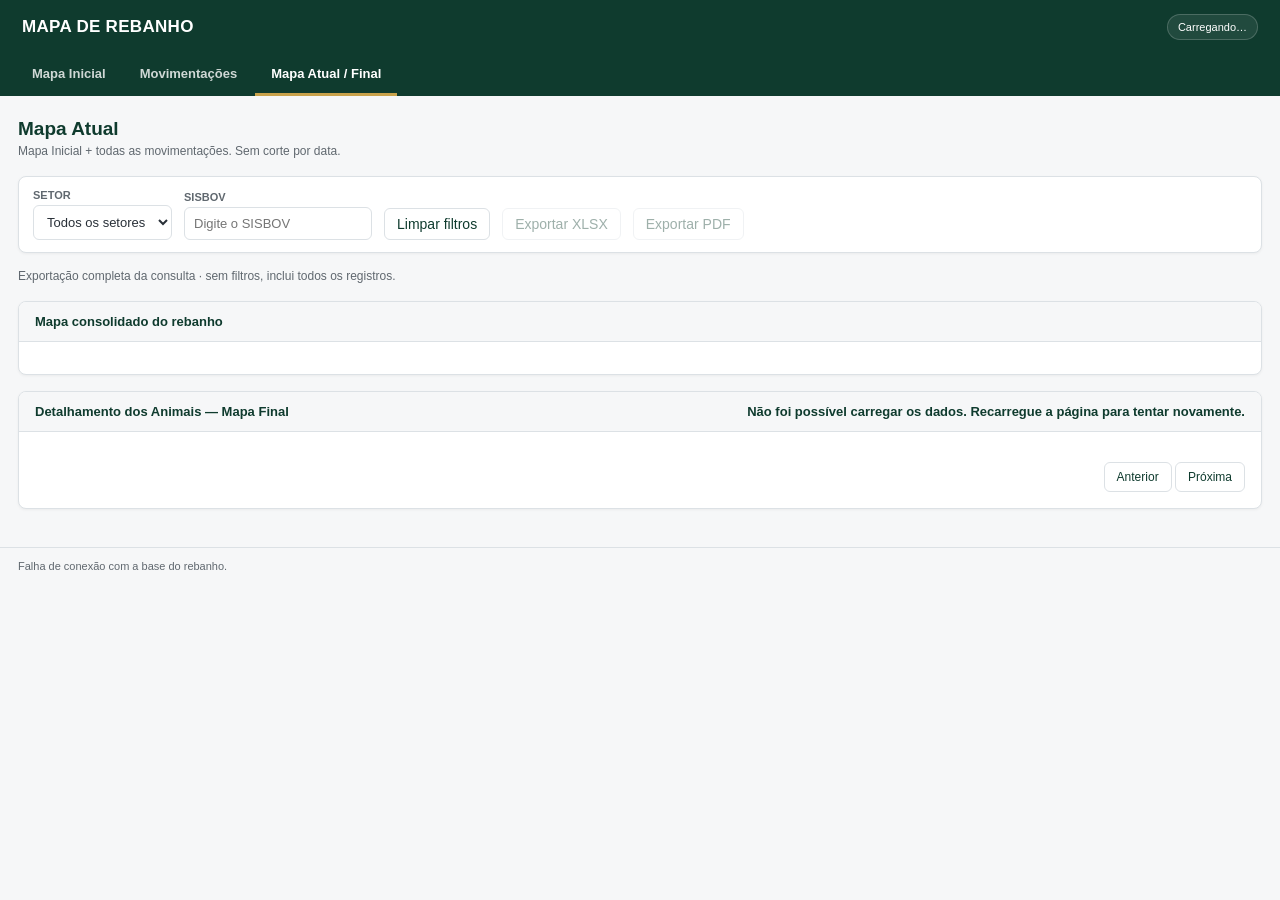
<file: índex.html>
<!doctype html><html lang="pt-BR"><head><meta charset="utf-8"><meta name="viewport" content="width=device-width,initial-scale=1"><title>Mapa de Rebanho | Fazenda Bodoquena</title><style>
:root{--brand:#0f3b2e;--surface:#f6f7f8;--subtotal:#e9ecef;--hover:#eef0f2;--line:#dce1e5;--text:#293038;--muted:#60686f}body{margin:0;background:var(--surface)}#rebanho-original{min-height:100vh}#rebanho-original main{max-width:1440px;margin:auto}</style></head><body><div id="rebanho-original">
<style>
#rebanho-original{font:14px -apple-system,BlinkMacSystemFont,"Segoe UI",Arial,sans-serif;background:var(--surface);color:var(--text)}#rebanho-original *{box-sizing:border-box}#rebanho-original header{background:var(--brand);color:white;padding:14px 22px;display:flex;justify-content:space-between;align-items:center;gap:12px}#rebanho-original h1{color:#ffffff!important;font-size:17px;letter-spacing:.3px;margin:0}#rebanho-original header p{font-size:11px;color:#c9a24b;margin:3px 0;text-transform:uppercase;letter-spacing:.4px}#rebanho-original .pill{font-size:11px;padding:6px 10px;border-radius:20px;border:1px solid #ffffff30;background:#ffffff14}#rebanho-original nav{background:var(--brand);display:flex;flex-wrap:wrap;padding:0 16px;gap:2px}#rebanho-original button{font:inherit;border-radius:6px;border:1px solid var(--line);background:white;color:var(--brand);padding:7px 12px}#rebanho-original nav button{border:0;border-radius:0;border-bottom:3px solid transparent;background:transparent;color:#ffffffcc;font-size:13px;font-weight:600;padding:12px 16px}#rebanho-original nav button[aria-pressed=true]{border-bottom-color:#c9a24b;color:white}#rebanho-original main{padding:22px 18px}#rebanho-original h2{font-size:19px;color:var(--brand);margin:0 0 4px}#rebanho-original .sub{font-size:12px;color:var(--muted);margin:0 0 18px}#rebanho-original .toolbar{display:flex;flex-wrap:wrap;gap:12px;align-items:end;padding:12px 14px;margin-bottom:16px;background:white;border:1px solid var(--line);border-radius:8px;box-shadow:0 1px 3px #0000000d}#rebanho-original label{display:flex;flex-direction:column;gap:4px;font-size:11px;font-weight:600;color:var(--muted)}#rebanho-original input,#rebanho-original select{font:13px Arial,sans-serif;padding:8px 9px;border:1px solid var(--line);border-radius:6px;background:white;color:var(--text);max-width:100%}#rebanho-original .panel{background:white;border:1px solid var(--line);border-radius:8px;box-shadow:0 1px 3px #0000000d;margin-bottom:16px;overflow:hidden}#rebanho-original .panelhead{padding:12px 16px;background:var(--surface);border-bottom:1px solid var(--line);display:flex;justify-content:space-between;gap:8px;flex-wrap:wrap;font-size:13px;color:var(--brand);font-weight:600}#rebanho-original .panelbody{padding:16px}#rebanho-original .wrap{overflow-x:auto}#rebanho-original table{border-collapse:collapse;width:100%;font-size:12px;font-variant-numeric:tabular-nums}#rebanho-original th{background:var(--brand);color:white;font-size:11px;padding:9px 10px;text-align:left;white-space:nowrap}#rebanho-original td{padding:8px 10px;border-bottom:1px solid var(--line);white-space:nowrap}#rebanho-original .map th,#rebanho-original .map td{text-align:center;border:1px solid var(--line);padding:7px 9px}#rebanho-original .map .second th{background:var(--brand)}#rebanho-original .map .label{text-align:left;background:var(--surface);font-weight:600}#rebanho-original .map .bioma{background:var(--brand);color:white;font-size:11px;font-weight:600}#rebanho-original .subtotal{background:var(--subtotal);font-weight:600}#rebanho-original .total td{background:var(--brand);color:white;font-weight:700}#rebanho-original tbody tr:hover{background:var(--subtotal)}#rebanho-original .pager{display:flex;gap:10px;align-items:center;justify-content:space-between;flex-wrap:wrap;margin-top:14px;font-size:12px}#rebanho-original button:disabled{opacity:.4}#rebanho-original .sisbov{color:var(--brand);font-weight:600}#rebanho-original footer{font-size:11px;color:var(--muted);border-top:1px solid var(--line);padding:12px 18px}#rebanho-original [hidden]{display:none!important}@media(max-width:600px){#rebanho-original header{padding:14px}#rebanho-original main{padding:14px 10px}#rebanho-original header .pill{display:none}#rebanho-original nav{padding:0 4px}#rebanho-original nav button{padding:12px 10px}#rebanho-original input,#rebanho-original select{font-size:16px}#rebanho-original button{min-height:44px}}
#rebanho-original .map{border-collapse:separate;border-spacing:0}
#rebanho-original .map th,#rebanho-original .map td{border:0}
#rebanho-original .map tbody tr:not(.total) td{border-bottom:1px solid var(--line)}
#rebanho-original .map tbody tr:not(.total) td.bioma{border-bottom-color:#ffffff26}
#rebanho-original .map td.sex-start{border-left:1px solid var(--line)}
#rebanho-original .map thead tr:first-child th:nth-child(4),#rebanho-original .map thead tr:first-child th:nth-child(5),#rebanho-original .map thead tr.second th:nth-child(6){border-left:1px solid #ffffff26}
#rebanho-original .map tbody tr:not(.total):nth-child(even) td:not(.bioma):not(.subtotal){background:var(--surface)}
#rebanho-original .map tbody tr:not(.total):hover td:not(.bioma){background:var(--hover)}
#rebanho-original .map .total td{border-top:2px solid #c9a24b;border-bottom:0}
#rebanho-original .map .subtotal{background:var(--subtotal)}
#rebanho-original .map th.bioma{vertical-align:middle;background:var(--brand);color:#fff;font-size:13px;letter-spacing:.5px;padding:12px 14px;min-width:105px;border-right:3px solid #c9a24b;text-transform:uppercase}
#rebanho-original .map tr.group-start:not(:first-child)>*{border-top:2px solid var(--line)}
</style>
<header><div><h1>MAPA DE REBANHO</h1></div><span class="pill">Carregando…</span></header>
<nav aria-label="Telas de consulta"><button data-view="inicial" aria-pressed="false">Mapa Inicial</button><button data-view="mov" aria-pressed="false">Movimentações</button><button data-view="final" aria-pressed="true">Mapa Atual / Final</button></nav>
<main><h2 id="ro-title">Mapa Atual</h2><p class="sub" id="ro-sub">Mapa Inicial + todas as movimentações. Sem corte por data.</p>
<div class="toolbar"><label>SETOR<select id="ro-sector"><option value="">Todos os setores</option></select></label><label>SISBOV<input id="ro-search" type="search" placeholder="Digite o SISBOV"></label><label id="ro-type-label" hidden>TIPO<select id="ro-type"><option value="">Todos os tipos</option></select></label><button id="ro-clear">Limpar filtros</button><button id="ro-xlsx">Exportar XLSX</button><button id="ro-pdf">Exportar PDF</button></div><p class="sub" id="ro-export-status" role="status">Exportação completa da consulta · sem filtros, inclui todos os registros.</p>
<section class="panel" id="ro-map-panel"><div class="panelhead"><span>Mapa consolidado do rebanho</span><span id="ro-count"></span></div><div class="panelbody"><div class="wrap" id="ro-map"></div></div></section>
<section class="panel"><div class="panelhead"><span id="ro-list-title">Detalhamento dos Animais — Mapa Final</span><span id="ro-list-count" aria-live="polite">Carregando dados…</span></div><div class="panelbody"><div class="wrap" id="ro-list"></div><div class="pager"><span id="ro-page-count"></span><div><button id="ro-prev">Anterior</button> <button id="ro-next">Próxima</button></div></div></div></section>
</main><footer>Carregando dados do rebanho…</footer>

<script>
(async()=>{const root=document.getElementById('rebanho-original'),q=s=>root.querySelector(s);try{let data, currentHash='', loading=false;
const endpoint='https://ernbxfwhfqsriklqruhn.supabase.co/functions/v1/rebanho-publico';
const publicKey='eyJhbGciOiJIUzI1NiIsInR5cCI6IkpXVCJ9.eyJpc3MiOiJzdXBhYmFzZSIsInJlZiI6ImVybmJ4ZndoZnFzcmlrbHFydWhuIiwicm9sZSI6ImFub24iLCJpYXQiOjE3ODgyMDM1ODEsImV4cCI6MjEwMzc3OTU4MX0.CDtA8MmEMLK0nPNI8os_SwqhTD7m8MljjNUNAxROEW4';
async function fetchData(){
 const r=await fetch(endpoint+(currentHash?'?hash='+encodeURIComponent(currentHash):''),{headers:{apikey:publicKey,Authorization:'Bearer '+publicKey},signal:AbortSignal.timeout(65000)});
 if(!r.ok)throw new Error('Dados indisponíveis ('+r.status+').');
 const result=await r.json();
 if(result.data){data=result.data;currentHash=result.meta.hash;}
 if(!data)throw new Error('Nenhuma base disponível.');
 q('footer').textContent='Base de '+data.dataFinal.split('-').reverse().join('/')+' · '+(result.meta.desatualizado?'Última versão salva · ':'Sincronizada em ')+new Date(result.meta.atualizadoEm).toLocaleString('pt-BR')+' · Conferência automática a cada minuto';
 q('.pill').textContent=data.final.length.toLocaleString('pt-BR')+' cabeças';
 return Boolean(result.data);
}
await fetchData();
const fmt=n=>n.toLocaleString('pt-BR');const esc=v=>String(v??'').replace(/[&<>"']/g,c=>({'&':'&amp;','<':'&lt;','>':'&gt;','"':'&quot;',"'":'&#39;'}[c]));let view='final',page=0;const size=15,cats=['00–12','13–24','25–36','36+'];for(const s of data.setores){const o=document.createElement('option');o.value=s;o.textContent=s;q('#ro-sector').append(o)}for(const t of [...new Set(data.mov.map(m=>m[1]))]){const o=document.createElement('option');o.value=t;o.textContent=t;q('#ro-type').append(o)}function category(date,ref){const d=new Date(date+'T00:00:00'),r=new Date(ref+'T00:00:00');const m=(r.getFullYear()-d.getFullYear())*12+r.getMonth()-d.getMonth()-(r.getDate()<d.getDate());return m<=12?0:m<=24?1:m<=36?2:3}let exportRows=[],exportColumns=[],mapSummary=[],biomeMerges=[];
const libraryPromises={};
function loadLibrary(url){return libraryPromises[url]||(libraryPromises[url]=new Promise((resolve,reject)=>{const script=document.createElement('script');script.src=url;script.onload=resolve;script.onerror=()=>reject(new Error('Falha ao carregar o exportador.'));document.head.append(script)}));}
async function exportReport(format){
 const status=q('#ro-export-status');const rows=exportRows.map(a=>a.map((v,i)=>((view==='mov'&&i===0)||(view!=='mov'&&i===5))?v.split('-').reverse().join('/'):v));const columns=exportColumns.slice();const isMap=view!=='mov';const title=q('#ro-title').textContent;const scope='Setor: '+(q('#ro-sector').value||'Todos')+' | SISBOV: '+(q('#ro-search').value||'Todos')+(view==='mov'?' | Tipo: '+(q('#ro-type').value||'Todos'):'');const name=view==='mov'?'movimentacoes':view==='inicial'?'mapa_inicial':'mapa_final';const summary=mapSummary.map(r=>r.slice());const merges=biomeMerges.map(m=>({...m}));q('#ro-xlsx').disabled=q('#ro-pdf').disabled=true;status.textContent='Preparando '+rows.length.toLocaleString('pt-BR')+' registros…';
 try{
 if(format==='xlsx'){
 await loadLibrary('https://unpkg.com/xlsx-js-style@1.2.0/dist/xlsx.bundle.js');const wb=XLSX.utils.book_new();
 if(isMap){const headers=['Bioma','Seção',...cats.map(c=>'Fêmeas '+c),'Subtotal Fêmeas',...cats.map(c=>'Machos '+c),'Subtotal Machos','Total Seção'];const body=summary.map(r=>r.slice());for(const m of merges)for(let i=m.start+1;i<m.start+m.count;i++)body[i][0]='';const ws=XLSX.utils.aoa_to_sheet([[title],[scope],headers,...body]);ws['!merges']=merges.filter(m=>m.count>1).map(m=>({s:{r:m.start+3,c:0},e:{r:m.start+m.count+2,c:0}}));for(const m of merges){const cell=ws[XLSX.utils.encode_cell({r:m.start+3,c:0})];if(cell)cell.s={alignment:{vertical:'center',horizontal:'center'},fill:{fgColor:{rgb:'0F3B2E'}},font:{color:{rgb:'FFFFFF'},bold:true}};}ws['!cols']=headers.map((_,i)=>({wch:i<2?20:16}));XLSX.utils.book_append_sheet(wb,ws,'Mapa consolidado');}
 const ws=XLSX.utils.aoa_to_sheet([[title],[scope],columns,...rows]);ws['!cols']=columns.map((_,i)=>({wch:i===1&&view==='mov'?30:23}));for(let i=0;i<rows.length;i++){const key=XLSX.utils.encode_cell({r:i+3,c:view==='mov'?2:0});if(ws[key]){ws[key].t='s';ws[key].z='@';}}XLSX.utils.book_append_sheet(wb,ws,view==='mov'?'Movimentações':'Animais');XLSX.writeFile(wb,name+'.xlsx');
 }else{
 await loadLibrary('https://cdnjs.cloudflare.com/ajax/libs/jspdf/2.5.1/jspdf.umd.min.js');await loadLibrary('https://cdnjs.cloudflare.com/ajax/libs/jspdf-autotable/3.5.28/jspdf.plugin.autotable.min.js');const doc=new jspdf.jsPDF({orientation:'landscape',unit:'mm',format:'a4'});doc.setFontSize(15);doc.text(title,14,16);doc.setFontSize(9);doc.text(scope,14,23);const style={styles:{fontSize:8,cellPadding:2},headStyles:{fillColor:[15,59,46]},margin:{top:14,left:14,right:14,bottom:16}};
 if(isMap){const headers=['Bioma','Seção',...cats.map(c=>'F '+c),'Total F',...cats.map(c=>'M '+c),'Total M','Total'];doc.autoTable({...style,startY:29,head:[headers],body:summary.map((r,i)=>{const m=merges.find(m=>i>=m.start&&i<m.start+m.count);const cells=r.map((v,j)=>j>1?fmt(v):v);if(m&&i===m.start)cells[0]={content:r[0],rowSpan:m.count,styles:{valign:'middle',fillColor:[15,59,46],textColor:[255,255,255],fontStyle:'bold'}};else if(m)cells.shift();return cells;})});doc.addPage();}
 doc.autoTable({...style,startY:isMap?16:29,head:[columns],body:rows});const pages=doc.getNumberOfPages();for(let p=1;p<=pages;p++){doc.setPage(p);doc.setFontSize(8);doc.text('Mapa de Rebanho | '+rows.length.toLocaleString('pt-BR')+' registros | Página '+p+' de '+pages,14,202);}doc.save(name+'.pdf');}
 status.textContent='Arquivo gerado com '+rows.length.toLocaleString('pt-BR')+' registros.';
 }catch(e){status.textContent='Não foi possível exportar no site: '+e.message;}finally{q('#ro-xlsx').disabled=q('#ro-pdf').disabled=false;}
}
q('#ro-xlsx').onclick=()=>exportReport('xlsx');q('#ro-pdf').onclick=()=>exportReport('pdf');

function render(){const sector=q('#ro-sector').value,search=q('#ro-search').value.trim(),type=q('#ro-type').value,isMov=view==='mov';q('#ro-title').textContent=isMov?'Movimentações':view==='inicial'?'Mapa Inicial':'Mapa Atual';q('#ro-sub').textContent=isMov?'Lançamentos individuais por SISBOV. O filtro de setor considera origem ou destino.':view==='inicial'?'Animais da base inicial. Cadastros avulsos não compõem o saldo inicial. Mapa e SISBOV seguem os mesmos filtros.':'Mapa Inicial + todas as movimentações. Sem corte por data.';q('#ro-type-label').hidden=!isMov;q('#ro-map-panel').hidden=isMov;let rows;if(isMov){rows=data.mov.filter(m=>(!sector||m[3]===sector||m[4]===sector)&&(!search||m[2].includes(search))&&(!type||m[1]===type));}else{rows=data[view].filter(a=>(!sector||a[4]===sector)&&(!search||a[0].includes(search)));const biome=s=>data.biomas?.[s]||(['Margarida','Mutum'].includes(s)?'Pantanal':'Cerrado');const sectors=data.setores.filter(s=>!sector||s===sector).sort((a,b)=>biome(a).localeCompare(biome(b)));mapSummary=[];biomeMerges=[];const totals=Array(10).fill(0);let html='<table class="map"><thead><tr><th rowspan="2">Bioma</th><th rowspan="2">Seção</th><th colspan="5">Fêmeas</th><th colspan="5">Machos</th><th rowspan="2">Total Seção</th></tr><tr class="second">'+[...cats,'Subtotal',...cats,'Subtotal'].map(c=>'<th>'+c+'</th>').join('')+'</tr></thead><tbody>';for(const [sectorIndex,s] of sectors.entries()){const groupStart=sectorIndex===0||biome(sectors[sectorIndex-1])!==biome(s);const groupSize=sectors.filter(x=>biome(x)===biome(s)).length;if(groupStart)biomeMerges.push({start:sectorIndex,count:groupSize});const a=rows.filter(a=>a[4]===s),vals=[];for(const sx of ['Fêmea','Macho']){const counts=cats.map((_,i)=>a.filter(a=>a[2]===sx&&category(a[5],view==='inicial'?data.dataInicial:data.dataFinal)===i).length);vals.push(...counts,counts.reduce((a,b)=>a+b,0))}vals.forEach((n,i)=>totals[i]+=n);mapSummary.push([biome(s),s,...vals,a.length]);html+='<tr class="'+(groupStart?'group-start':'')+'">'+(groupStart?'<th scope="rowgroup" class="bioma" rowspan="'+groupSize+'">'+biome(s)+'</th>':'')+'<td class="label">'+esc(s)+'</td>'+vals.map((n,i)=>'<td class="'+((i===4||i===9?'subtotal ':'')+(i===5?'sex-start':''))+'">'+fmt(n)+'</td>').join('')+'<td class="subtotal">'+fmt(a.length)+'</td></tr>'}mapSummary.push(['TOTAL GERAL','',...totals,rows.length]);html+='<tr class="total"><td colspan="2">TOTAL GERAL</td>'+totals.map(n=>'<td>'+fmt(n)+'</td>').join('')+'<td>'+fmt(rows.length)+'</td></tr></tbody></table>';q('#ro-map').innerHTML=html;q('#ro-count').textContent=fmt(rows.length)+' cabeças';}page=Math.min(page,Math.max(0,Math.ceil(rows.length/size)-1));q('#ro-list-title').textContent=isMov?'Lançamentos — SISBOV individual':'Detalhamento dos Animais — Mapa '+(view==='inicial'?'Inicial':'Final');q('#ro-list-count').textContent=fmt(rows.length)+(isMov?' lançamentos':' animais');const columns=isMov?['Data','Tipo','SISBOV','Origem','Destino','Sexo']:['SISBOV','Brinco','Sexo','Raça','Setor','Nascimento'];exportRows=rows;exportColumns=columns;q('#ro-list').innerHTML='<table><thead><tr>'+columns.map(c=>'<th>'+c+'</th>').join('')+'</tr></thead><tbody>'+rows.slice(page*size,(page+1)*size).map(a=>'<tr>'+a.map((v,i)=>'<td class="'+(i===(isMov?2:0)?'sisbov':'')+'">'+esc(((!isMov&&i===5)||(isMov&&i===0))?v.split('-').reverse().join('/'):v||'—')+'</td>').join('')+'</tr>').join('')+(rows.length?'':'<tr><td colspan="6">Nenhum registro encontrado.</td></tr>')+'</tbody></table>';q('#ro-page-count').textContent=rows.length?fmt(page*size+1)+'–'+fmt(Math.min((page+1)*size,rows.length))+' de '+fmt(rows.length)+' · todos os registros disponíveis':'0 registros';q('#ro-prev').disabled=page===0;q('#ro-next').disabled=(page+1)*size>=rows.length;}root.querySelectorAll('nav button').forEach(b=>b.onclick=()=>{view=b.dataset.view;page=0;root.querySelectorAll('nav button').forEach(x=>x.setAttribute('aria-pressed',String(b===x)));render()});q('#ro-sector').onchange=q('#ro-type').onchange=q('#ro-search').oninput=()=>{page=0;render()};q('#ro-prev').onclick=()=>{page--;render()};q('#ro-next').onclick=()=>{page++;render()};q('#ro-clear').onclick=()=>{q('#ro-sector').value=q('#ro-type').value=q('#ro-search').value='';page=0;render()};render();setInterval(async()=>{if(loading||document.hidden)return;loading=true;try{if(await fetchData()){const previousSector=q('#ro-sector').value,previousType=q('#ro-type').value;q('#ro-sector').replaceChildren(new Option('Todos os setores',''),...data.setores.map(s=>new Option(s,s)));q('#ro-type').replaceChildren(new Option('Todos os tipos',''),...[...new Set(data.mov.map(m=>m[1]))].map(t=>new Option(t,t)));q('#ro-sector').value=previousSector;q('#ro-type').value=previousType;render();}}catch(e){q('footer').textContent='Sem conexão · exibindo a última consulta carregada.';}finally{loading=false;}},60000);}catch(e){q('#ro-list-count').textContent='Não foi possível carregar os dados. Recarregue a página para tentar novamente.';q('footer').textContent='Falha de conexão com a base do rebanho.';q('#ro-xlsx').disabled=q('#ro-pdf').disabled=true;console.error(e)}})();
</script>
</div>
</body></html>
</file>
